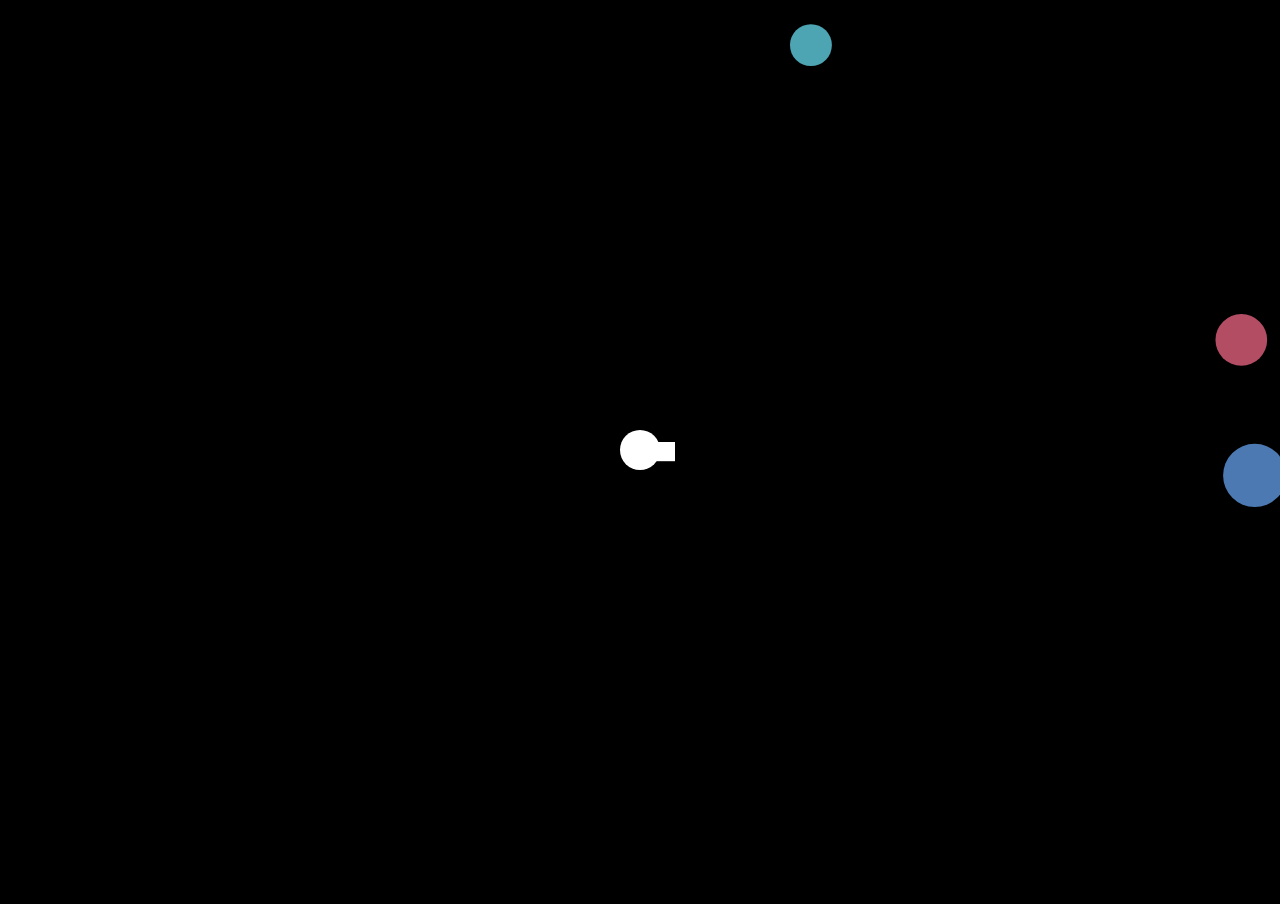
<file: oyun2/game.html>
<!DOCTYPE html>
<html lang="en">

<head>
    <meta charset="UTF-8">
    <meta name="viewport" content="width=device-width, initial-scale=1.0">
    <title>Game</title>
    <link rel="stylesheet" href="game.css">
</head>

<body>
    <div id="score"></div>
    <canvas id="canvas"></canvas>

    <script src="game.js"></script>
</body>

</html>
</file>
<file: oyun2/game.css>
body {
    margin: 0;
    padding: 0;
    height: 100vh;
    background-color: black;
}

canvas {
    cursor: crosshair;
}

#score {
    position: absolute;
    top: 0;
    left: 0;
    padding: 1rem;
    color: white;
    font-size: 1.5rem;
    user-select: none;
}
</file>
